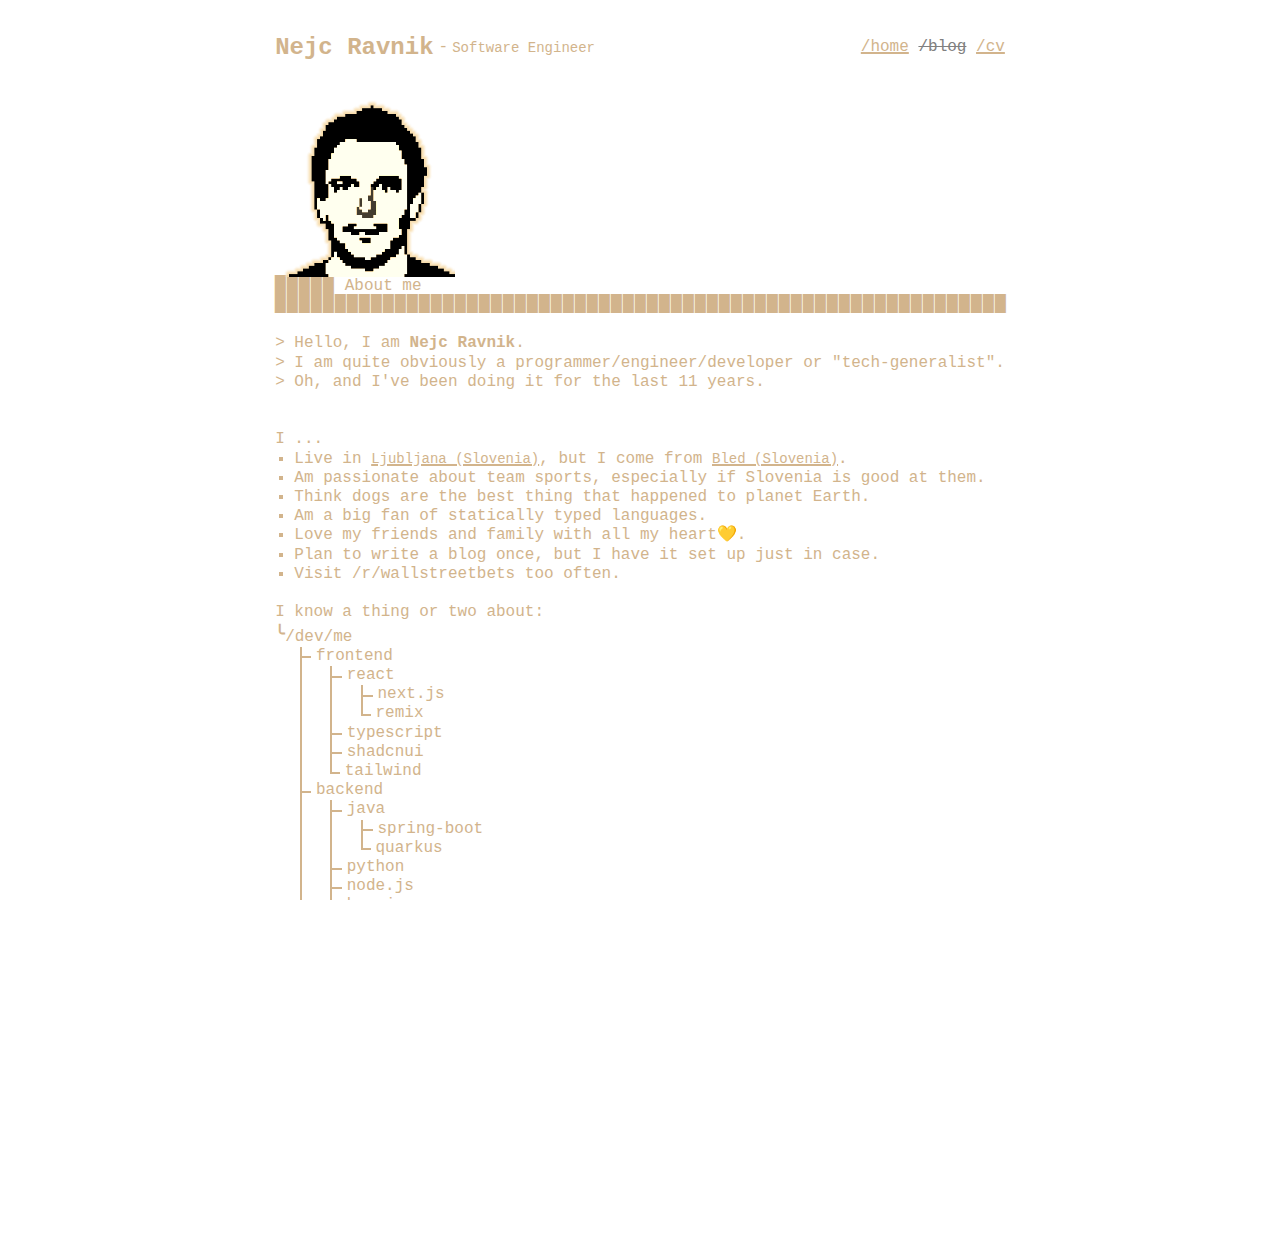
<file: index.html>
<!DOCTYPE html>
<html lang="en">

<head>
    <meta charset="UTF-8">
    <meta name="viewport" content="width=device-width, initial-scale=1.0">
    <link rel="stylesheet"  href="styles/reset.css">
    <link rel="stylesheet" href="styles/index.css">
    <link href="https://fonts.googleapis.com/css?family=Press+Start+2P" rel="stylesheet">
    <link rel="icon" type="image/x-icon" href="me.png">
    <title>Nejc Ravnik - Software Engineer</title>

</head>

<body>
<header style="display: flex; align-items: end; justify-content: space-between;">
    <div style="display: flex;align-items: end">
        <span class="responsive-font-title" style="font-weight: 800; font-size: x-large; margin-top: 2px;">Nejc Ravnik</span>
        <span class="responsive-font-subtitle" style="margin-inline: 5px">-</span>
        <span class="responsive-font-subtitle" style="font-size: 14px;margin: -1px">Software Engineer</span>
    </div>

    <div class="responsive-nav">
        <a href="/">/home</a>
        <a href="/blog" style="color: gray;text-decoration: line-through;pointer-events: all !important;cursor: not-allowed">/blog</a>
        <a href="https://cv.ravnik.org/" target="_blank">/cv</a>
    </div>
</header>

<section class="about-me" style="text-align: left;padding-top: 20px">
    <img  src="me.png"  width="auto" height="180" style="width: fit-content;filter: sepia(1)">

    <span class="nr-loader">▉▉▉▉▉ <span>About me</span> ▉▉▉▉▉▉▉▉▉▉▉▉▉▉▉▉▉▉▉▉▉▉▉▉▉▉▉▉▉▉▉▉▉▉▉▉▉▉▉▉▉▉▉▉▉▉▉▉▉▉▉▉▉▉▉▉▉▉▉▉▉<div>

    <p>
        > Hello, I am <strong>Nejc Ravnik</strong>. <br>
        > I am quite obviously a programmer/engineer/developer or "tech-generalist".<br>
        > Oh, and I've been doing it for the last <span id="yearsPrograming"></span> years.
    </p>
    <br>
    <span>I ...</span>

    <ul class="incremental" style="text-align: left">
        <li>Live in <a style="font-size: 14px;" href="https://www.youtube.com/watch?v=cqB7_9nXUKU">Ljubljana (Slovenia)</a>, but I come from <a style="font-size: 14px;" href="https://www.youtube.com/watch?v=Iv-SvhjrCOQ">Bled (Slovenia)</a>.</li>
        <li>Am passionate about team sports, especially if Slovenia is good at them.</li>
        <li>Think dogs are the best thing that happened to planet Earth.</li>
        <li>Am a big fan of statically typed languages.</li>
        <li>Love my friends and family with all my heart💛.</li>
        <li>Plan to write a blog once, but I have it set up just in case.</li>
        <li>Visit /r/wallstreetbets too often.</li>
    </ul>
</section>

<span>I know a thing or two about:</span>
<div style="margin-top: 4px;">
    <strong>╰</strong>
</div>
<ul class="tree" style="padding-top: 2px; margin-top: -20px; margin-left: 10px;">
    <li>
        <p style="margin: 0;">
            <span>/dev/me</span>
        </p>
        <ul class="incremental">
            <li>frontend
                <ul class="incremental">
                    <li>react
                        <ul class="incremental">
                            <li>next.js</li>
                            <li>remix</li>
                        </ul>
                    </li>
                    <li>typescript</li>
                    <li>shadcnui</li>
                    <li>tailwind</li>
                </ul>
            </li>
            <li>backend
                <ul class="incremental">
                    <li>java
                        <ul class="incremental">
                            <li>spring-boot</li>
                            <li>quarkus</li>
                        </ul>
                    </li>
                    <li>python</li>
                    <li>node.js</li>
                    <li>bun.js</li>
                    <li>sql
                        <ul class="incremental">
                            <li>postgressql</li>
                            <li>mysql</li>
                        </ul>
                    </li>
                    <li>nosql
                        <ul class="incremental">
                            <li>dynamodB</li>
                        </ul>
                    </li>
                </ul>
            </li>
            <li>cloud
                <ul class="incremental">
                    <li><a href="https://cp.certmetrics.com/amazon/en/public/verify/credential/MT2T2J2CLM4QQ936">aws</a></li>
                    <li>azure</li>
                    <li>vercel</li>
                    <li>docker</li>
                </ul>
            </li>
            <li>misc
                <ul class="incremental">
                    <li>bash</li>
                    <li>github_github-actions</li>
                    <li>ci-cd</li>
                </ul>
            </li>
        </ul>
    </li>
</ul>
<table class="responsive-table"  style="font-size: 14px; margin: 0">
    <tr>
        <td>Email: <a href="mailto:ravnik.nejc@gmail.com">ravnik.nejc@gmail.com</a></td>
        <td>Github: <a href="https://github.com/nejcr">nejcr</a></td>
        <td>X: <a href="https://twitter.com/NejcRavnik">NejcRavnik</a></td>
        <td><a href="https://www.linkedin.com/in/nejc-ravnik-92574088/">LinkedIn</a></td>
    </tr>
</table>

<script>
    // Get the current year
    const currentYear = new Date().getFullYear();
    // Calculate the number of years since 2015
    const yearsPrograming = currentYear - 2015;
    // Display the result in the <span> element
    document.getElementById('yearsPrograming').textContent = yearsPrograming.toString();
</script>

</body>

</html>
</file>
<file: styles/index.css>
@import url('https://fonts.cdnfonts.com/css/jetbrains-mono-2');

:root {
    --font-family: "JetBrains Mono", monospace;
    --line-height: 1.20rem;
    --border-thickness: 2px;
    --text-color: tan;
    --text-color-alt: #666;
    --background-color: #fff;
    --background-color-alt: #eee;

    --font-weight-normal: 500;
    --font-weight-medium: 600;
    --font-weight-bold: 800;

    font-family: var(--font-family);
    font-optical-sizing: auto;
    font-weight: var(--font-weight-normal);
    font-style: normal;
    font-variant-numeric: tabular-nums lining-nums;
    font-size: 16px;
    height: 100%;
    overflow-y: scroll;
    scrollbar-gutter: both-edges;
    scrollbar-width: none;
}

@media (prefers-color-scheme: dark) {
    :root {
        --text-color: tan;
        --text-color-alt: #aaa;
        --background-color: linear-gradient(to bottom, brown, darkred);
        --background-color-alt: #111;

    }
}

* {
    box-sizing: border-box;
}


* + * {
    margin-top: var(--line-height);
}

html {
    display: flex;
    width: 100%;
    margin: 0;
    padding: 0;
    flex-direction: column;
    align-items: center;
    background: var(--background-color);
    color: var(--text-color);
}

body {
    position: relative;
    width: 100%;
    margin: 0;
    padding: var(--line-height) 2ch;
    max-width: calc(min(80ch, round(down, 100%, 1ch)));
    line-height: var(--line-height);
    overflow-x: hidden;
}

@media screen and (max-width: 480px) {
    html{
        height: auto !important;
    }
    :root {
        font-size: 14px;
        text-align: left;
    }
    body {
        padding: var(--line-height) 1ch;
    }
    .responsive-table tr {
        display: block;
    }

    .responsive-table td {
        display: block;
        margin: 0;
        width: 100%;
        box-sizing: border-box;;
        border-bottom: none;
    }
    .responsive-table td:last-child {
        border-bottom-style: solid;

    }

    .responsive-font-title {
        font-size: 16px !important;
    }
    .responsive-font-subtitle {
        font-size: 12px !important;
    }
    .responsive-nav {
        font-size: 12px !important;
    }

}

h1, h2, h3, h4, h5, h6 {
    font-weight: var(--font-weight-bold);
    margin: calc(var(--line-height) * 2) 0 var(--line-height);
    line-height: var(--line-height);
}

h1 {
    font-size: 2rem;
    line-height: calc(2 * var(--line-height));
    margin-bottom: calc(var(--line-height) * 2);
    text-transform: uppercase;
}
h2 {
    font-size: 1rem;
    text-transform: uppercase;
}

hr {
    position: relative;
    display: block;
    height: var(--line-height);
    margin: calc(var(--line-height) * 1.5) 0;
    border: none;
    color: var(--text-color);
}
hr:after {
    display: block;
    content: "";
    position: absolute;
    top: calc(var(--line-height) / 2 - var(--border-thickness));
    left: 0;
    width: 100%;
    border-top: calc(var(--border-thickness) * 3) double var(--text-color);
    height: 0;
}

a {
    text-decoration-thickness: var(--border-thickness);
}

a:link, a:visited {
    color: var(--text-color);
}

p {
    margin-bottom: var(--line-height);
}

strong {
    font-weight: var(--font-weight-bold);
}
em {
    font-style: italic;
}

sub {
    position: relative;
    display: inline-block;
    margin: 0;
    vertical-align: sub;
    line-height: 0;
    width: calc(1ch / 0.75);
    font-size: .75rem;
}

table {
    position: relative;
    top: calc(var(--line-height) / 2);
    width: calc(round(down, 100%, 1ch));
    border-collapse: collapse;
    margin: 0 0 calc(var(--line-height) * 2);
}

th, td {
    border: var(--border-thickness) solid var(--text-color);
    padding:
            calc((var(--line-height) / 2))
            calc(1ch - var(--border-thickness) / 2)
            calc((var(--line-height) / 2) - (var(--border-thickness)))
;
    line-height: var(--line-height);
    vertical-align: top;
    text-align: left;
}
table tbody tr:first-child > * {
    padding-top: calc((var(--line-height) / 2) - var(--border-thickness));
}


th {
    font-weight: 700;
}
.width-min {
    width: 0%;
}
.width-auto {
    width: 100%;
}

.header {
    margin-bottom: calc(var(--line-height) * 2);
}
.header h1 {
    margin: 0;
}
.header tr td:last-child {
    text-align: right;
}

p {
    word-break: break-word;
    word-wrap: break-word;
    hyphens: auto;
}

img, video {
    display: block;
    width: 100%;
    object-fit: contain;
    overflow: hidden;
}
img {
    font-style: italic;
    color: var(--text-color-alt);
}

details {
    border: var(--border-thickness) solid var(--text-color);
    padding: calc(var(--line-height) - var(--border-thickness)) 1ch;
    margin-bottom: var(--line-height);
}

summary {
    font-weight: var(--font-weight-medium);
    cursor: pointer;
}
details[open] summary {
    margin-bottom: var(--line-height);
}

details ::marker {
    display: inline-block;
    content: '▶';
    margin: 0;
}
details[open] ::marker {
    content: '▼';
}

details :last-child {
    margin-bottom: 0;
}

pre {
    white-space: pre;
    overflow-x: auto;
    margin: var(--line-height) 0;
    overflow-y: hidden;
}
figure pre {
    margin: 0;
}

pre, code {
    font-family: var(--font-family);
}

code {
    font-weight: var(--font-weight-medium);
}

figure {
    margin: calc(var(--line-height) * 2) 3ch;
    overflow-x: auto;
    overflow-y: hidden;
}

figcaption {
    display: block;
    font-style: italic;
    margin-top: var(--line-height);
}

ul, ol {
    padding: 0;
    margin: 0 0 var(--line-height);
}

ul {
    list-style-type: square;
    padding: 0 0 0 2ch;
}
ol {
    list-style-type: none;
    counter-reset: item;
    padding: 0;
}
ol ul,
ol ol,
ul ol,
ul ul {
    padding: 0 0 0 3ch;
    margin: 0;
}
ol li:before {
    content: counters(item, ".") ". ";
    counter-increment: item;
    font-weight: var(--font-weight-medium);
}

li {
    margin: 0;
    padding: 0;
}

li::marker {
    line-height: 0;
}

::-webkit-scrollbar {
    height: var(--line-height);
}

input, button, textarea {
    border: var(--border-thickness) solid var(--text-color);
    padding:
            calc(var(--line-height) / 2 - var(--border-thickness))
            calc(1ch - var(--border-thickness));
    margin: 0;
    font: inherit;
    font-weight: inherit;
    height: calc(var(--line-height) * 2);
    width: auto;
    overflow: visible;
    background: var(--background-color);
    color: var(--text-color);
    line-height: normal;
    -webkit-font-smoothing: inherit;
    -moz-osx-font-smoothing: inherit;
    -webkit-appearance: none;
}

input[type=checkbox] {
    display: inline-grid;
    place-content: center;
    vertical-align: top;
    width: 2ch;
    height: var(--line-height);
    cursor: pointer;
}
input[type=checkbox]:checked:before {
    content: "";
    width: 1ch;
    height: calc(var(--line-height) / 2);
    background: var(--text-color);
}

button:focus, input:focus {
    --border-thickness: 3px;
    outline: none;
}

input {
    width: calc(round(down, 100%, 1ch));
}
::placeholder {
    color: var(--text-color-alt);
    opacity: 1;
}
::-ms-input-placeholder {
    color: var(--text-color-alt);
}
button::-moz-focus-inner {
    padding: 0;
    border: 0
}

button {
    text-transform: uppercase;
    font-weight: var(--font-weight-medium);
    cursor: pointer;
}

button:hover {
    background: var(--background-color-alt);
}
button:active {
    transform: translate(2px, 2px);
}

label {
    display: block;
    width: calc(round(down, 100%, 1ch));
    height: auto;
    line-height: var(--line-height);
    font-weight: var(--font-weight-medium);
    margin: 0;
}

label input {
    width: 100%;
}

.tree, .tree ul {
    position: relative;
    padding-left: 0;
    list-style-type: none;
    line-height: var(--line-height);
}
.tree ul {
    margin: 0;
}
.tree ul li {
    position: relative;
    padding-left: 1.5ch;
    margin-left: 1.5ch;
    border-left: var(--border-thickness) solid var(--text-color);
}
.tree ul li:before {
    position: absolute;
    display: block;
    top: calc(var(--line-height) / 2);
    left: 0;
    content: "";
    width: 1ch;
    border-bottom: var(--border-thickness) solid var(--text-color);
}
.tree ul li:last-child {
    border-left: none;
}
.tree ul li:last-child:after {
    position: absolute;
    display: block;
    top: 0;
    left: 0;
    content: "";
    height: calc(var(--line-height) / 2);
    border-left: var(--border-thickness) solid var(--text-color);
}

.grid {
    --grid-cells: 0;
    display: flex;
    gap: 1ch;
    width: calc(round(down, 100%, (1ch * var(--grid-cells)) - (1ch * var(--grid-cells) - 1)));
    margin-bottom: var(--line-height);
}

.grid > *,
.grid > input {
    flex: 0 0 calc(round(down, (100% - (1ch * (var(--grid-cells) - 1))) / var(--grid-cells), 1ch));
}
.grid:has(> :last-child:nth-child(1)) { --grid-cells: 1; }
.grid:has(> :last-child:nth-child(2)) { --grid-cells: 2; }
.grid:has(> :last-child:nth-child(3)) { --grid-cells: 3; }
.grid:has(> :last-child:nth-child(4)) { --grid-cells: 4; }
.grid:has(> :last-child:nth-child(5)) { --grid-cells: 5; }
.grid:has(> :last-child:nth-child(6)) { --grid-cells: 6; }
.grid:has(> :last-child:nth-child(7)) { --grid-cells: 7; }
.grid:has(> :last-child:nth-child(8)) { --grid-cells: 8; }
.grid:has(> :last-child:nth-child(9)) { --grid-cells: 9; }

/* DEBUG UTILITIES */

.debug .debug-grid {
    --color: color-mix(in srgb, var(--text-color) 10%, var(--background-color) 90%);
    position: absolute;
    top: 0;
    left: 0;
    right: 0;
    bottom: 0;
    z-index: -1;
    background-image:
            repeating-linear-gradient(var(--color) 0 1px, transparent 1px 100%),
            repeating-linear-gradient(90deg, var(--color) 0 1px, transparent 1px 100%);
    background-size: 1ch var(--line-height);
    margin: 0;
}

.debug .off-grid {
    background: rgba(255, 0, 0, 0.1);
}

.debug-toggle-label {
    text-align: right;
}
</file>
